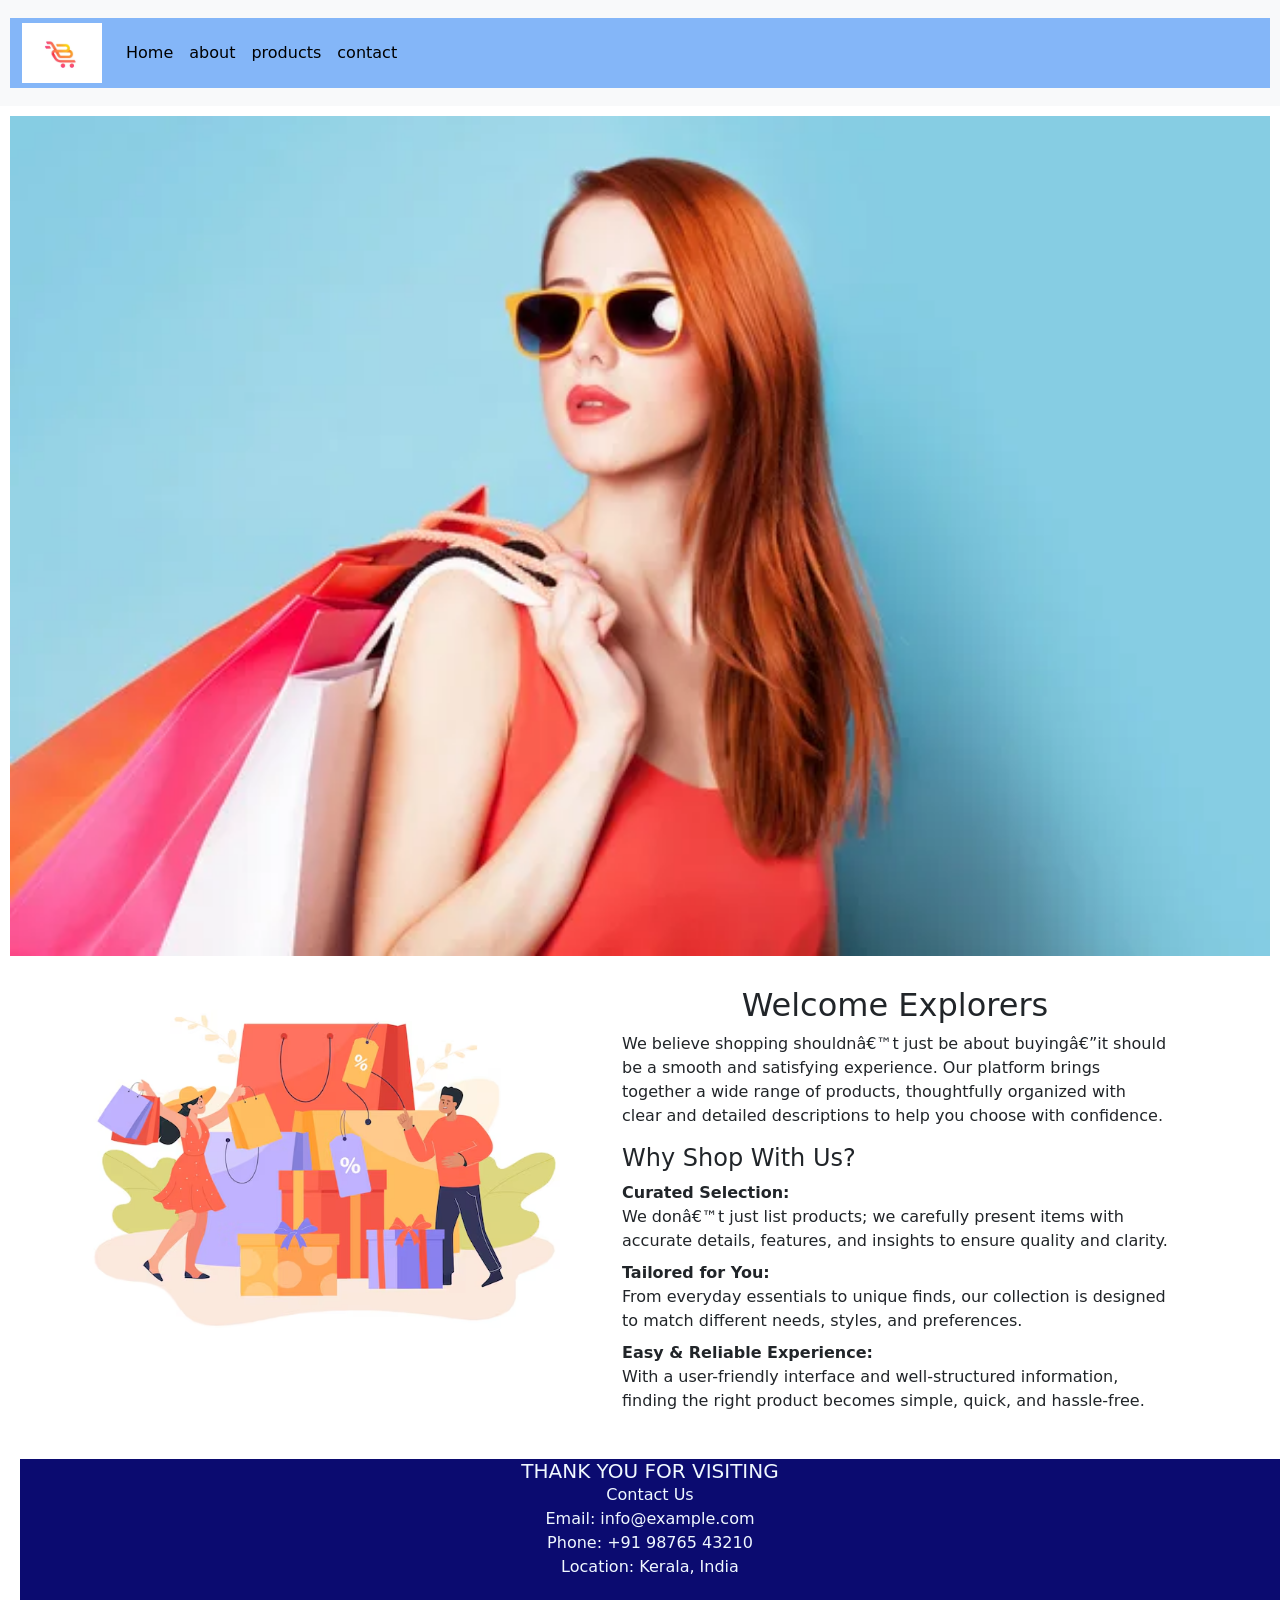
<file: index.html>
<!doctype html>
<html>

<head>
  <link href="https://cdn.jsdelivr.net/npm/bootstrap@5.3.8/dist/css/bootstrap.min.css" rel="stylesheet"
    integrity="sha384-sRIl4kxILFvY47J16cr9ZwB07vP4J8+LH7qKQnuqkuIAvNWLzeN8tE5YBujZqJLB" crossorigin="anonymous" />
  <title>hw</title>
  <link rel="stylesheet" href="./style.css" />
</head>

<body>
  <script src="https://cdn.jsdelivr.net/npm/bootstrap@5.3.8/dist/js/bootstrap.bundle.min.js"
    integrity="sha384-FKyoEForCGlyvwx9Hj09JcYn3nv7wiPVlz7YYwJrWVcXK/BmnVDxM+D2scQbITxI"
    crossorigin="anonymous"></script>

<!-- nav bar -->
  <nav class="navbar navbar-expand-lg bg-body-tertiary">
  <div class="container-fluid" >
    <a class="navbar-brand" href="#">
      <img src="./image/logo.webp" style="width: 80px;">
    </a>
    <button class="navbar-toggler" type="button" data-bs-toggle="collapse" data-bs-target="#navbarSupportedContent" aria-controls="navbarSupportedContent" aria-expanded="false" aria-label="Toggle navigation">
      <span class="navbar-toggler-icon"></span>
    </button>
    <div class="collapse navbar-collapse " id="navbarSupportedContent">
      <ul class="navbar-nav me-auto mb-2 mb-lg-0">
        <li class="nav-item">
          <a class="nav-link active" aria-current="page" href="./index.html">Home</a>
        </li>
         <li class="nav-item">
          <a class="nav-link active" aria-current="page" href="./about.html">about</a>
        </li>
         <li class="nav-item">
          <a class="nav-link active" aria-current="page" href="./product.html">products</a>
        </li>
         <li class="nav-item">
          <a class="nav-link active" aria-current="page" href="./form.html">contact</a>
        </li>
      </ul> 
    </div>
  </div>
</nav>
<!-- nav bar -->



  <!-- caroussel -->
  <div id="carouselExampleSlidesOnly" class="carousel slide" data-bs-ride="carousel">
    <div class="carousel-inner">
      <div class="carousel-ite active">
        <img src="./image/corossel.jpg" class="d-block w-100" alt="..." />
      </div>

      
  </div>

  <!-- about -->


 <div class="container"> 
        <div class="row">
           <div class="col-6">
            <img src="./image/about.avif" class="img-fluid" /> 
           </div>

           <div class="col-6">
            <div class="head">
             <h2>Welcome Explorers</h2></div>
             <p>
                We believe shopping shouldn’t just be about buying—it should be a smooth and satisfying experience. Our platform brings together a wide range of products, thoughtfully organized with clear and detailed descriptions to help you choose with confidence.
                <h4>Why Shop With Us? </h4>
                <dl> 
                  <dt>Curated Selection:</dt>
                    <dd>We don’t just list products; we carefully present items with accurate details, features, and insights to ensure quality and clarity. </dd>
                 <dt>Tailored for You:</dt> 
                   <dd>From everyday essentials to unique finds, our collection is designed to match different needs, styles, and preferences.</dd>
                 <dt>Easy & Reliable Experience:</dt>
                   <dd>With a user-friendly interface and well-structured information, finding the right product becomes simple, quick, and hassle-free.</dd>
                </dl>
              </p>
           </div>

      </div>
</div>
<!-- about describtion -->


  <!-- service -->

  <!-- <div class="container_service">
    <div class="row">

      <div class="head">
        <h3>Must Visit</h4>
      </div>
      <div class="col-3">
        <div class="card ">
          <img src="./image/card1.jpg" class="card-img-top" alt="...">
        </div>
      </div>

      <div class="col-3">
        <div class="card ">
          <img src="./image/card2.jpg" class="card-img-top" alt="...">
        </div>
      </div>

      <div class="col-3">
        <div class="card">
          <img src="./image/card3.jpg" class="card-img-top" alt="...">
        </div>
      </div>
      <div class="col-3">
        <div class="card">
          <img src="./image/card4.jpg" class="card-img-top" alt="...">
        </div>
      </div>
      <div class="col-3">
        <div class="card ">
          <img src="./image/card5.jpg" class="card-img-top" alt="...">
        </div>
      </div>
      <div class="col-3">
        <div class="card ">
          <img src="./image/card6.jpg" class="card-img-top" alt="...">
        </div>
      </div>
      <div class="col-3">
        <div class="card ">
          <img src="./image/card7.jpg" class="card-img-top" alt="...">
        </div>
      </div>
      <div class="col-3">
        <div class="card">
          <img src="./image/card8.jpg" class="card-img-top" alt="...">
        </div>
      </div>
    </div>
  </div> -->
<!-- service -->


  <!-- footer -->
  <div class="card_foot">

    <div class="card-body">
      <h5 class="card-title head">THANK YOU FOR VISITING</h5>
      <p class="card-text">Contact Us <BR>
        Email: info@example.com<BR>
        Phone: +91 98765 43210 <br>
        Location: Kerala, India</p>

    </div>
  </div>

</body>

</html>
</file>
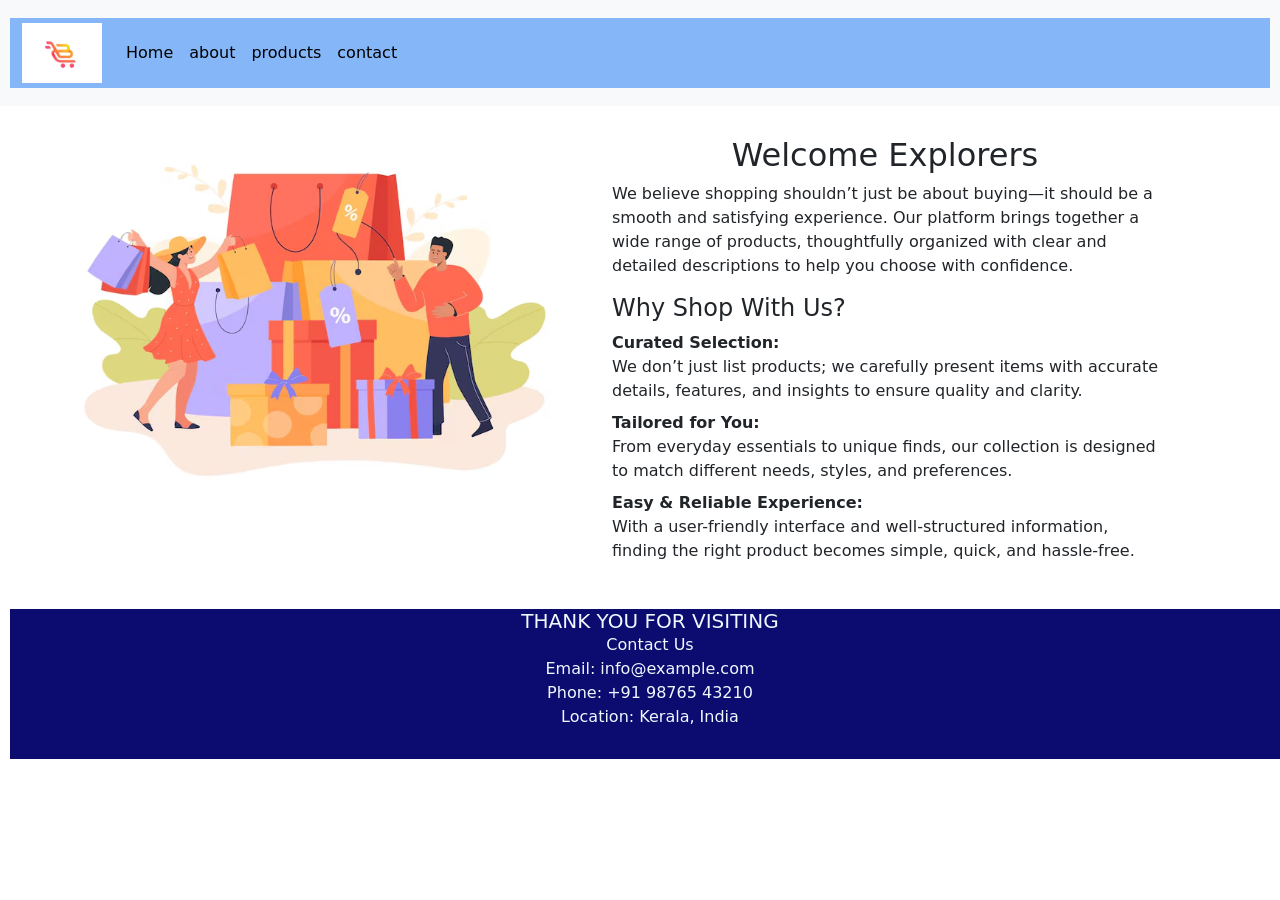
<file: about.html>
<!DOCTYPE html>
<html>
    <head>
        <title>about</title>
        <link href="https://cdn.jsdelivr.net/npm/bootstrap@5.3.0/dist/css/bootstrap.min.css" rel="stylesheet">
        <link rel="stylesheet" href="style.css">
    </head>
    
    <body>
      <!-- nav bar -->
  <nav class="navbar navbar-expand-lg bg-body-tertiary">
  <div class="container-fluid">
    <a class="navbar-brand" href="#">
      <img src="./image/logo.webp" style="width: 80px;">
    </a>
    <button class="navbar-toggler" type="button" data-bs-toggle="collapse" data-bs-target="#navbarSupportedContent" aria-controls="navbarSupportedContent" aria-expanded="false" aria-label="Toggle navigation">
      <span class="navbar-toggler-icon"></span>
    </button>
    <div class="collapse navbar-collapse" id="navbarSupportedContent">
      <ul class="navbar-nav me-auto mb-2 mb-lg-0">
        <li class="nav-item">
          <a class="nav-link active" aria-current="page" href="./index.html">Home</a>
        </li>
         <li class="nav-item">
          <a class="nav-link active" aria-current="page" href="./about.html">about</a>
        </li>
         <li class="nav-item">
          <a class="nav-link active" aria-current="page" href="./product.html">products</a>
        </li>
         <li class="nav-item">
          <a class="nav-link active" aria-current="page" href="./form.html">contact</a>
        </li>
        
    </div>
  </div>
</nav>
<!-- nav bar -->


<!-- about describtion -->
        <div class="container"> 
        <div class="row">
           <div class="col-6">
            <img src="./image/about.avif" class="img-fluid" /> 
           </div>

           <div class="col-6">
            <div class="head">
             <h2>Welcome Explorers</h2></div>
             <p>
                We believe shopping shouldn’t just be about buying—it should be a smooth and satisfying experience. Our platform brings together a wide range of products, thoughtfully organized with clear and detailed descriptions to help you choose with confidence.
                <h4>Why Shop With Us? </h4>
                <dl> 
                  <dt>Curated Selection:</dt>
                    <dd>We don’t just list products; we carefully present items with accurate details, features, and insights to ensure quality and clarity. </dd>
                 <dt>Tailored for You:</dt> 
                   <dd>From everyday essentials to unique finds, our collection is designed to match different needs, styles, and preferences.</dd>
                 <dt>Easy & Reliable Experience:</dt>
                   <dd>With a user-friendly interface and well-structured information, finding the right product becomes simple, quick, and hassle-free.</dd>
                </dl>
              </p>
           </div>

      </div>
</div>
<!-- about describtion -->

<!-- footer -->
  <div class="card_foot">

    <div class="card-body">
      <h5 class="card-title head">THANK YOU FOR VISITING</h5>
      <p class="card-text">Contact Us <BR>
        Email: info@example.com<BR>
        Phone: +91 98765 43210 <br>
        Location: Kerala, India</p>

    </div>
  </div>
<!-- footer-->

    </body>
</html>
</file>
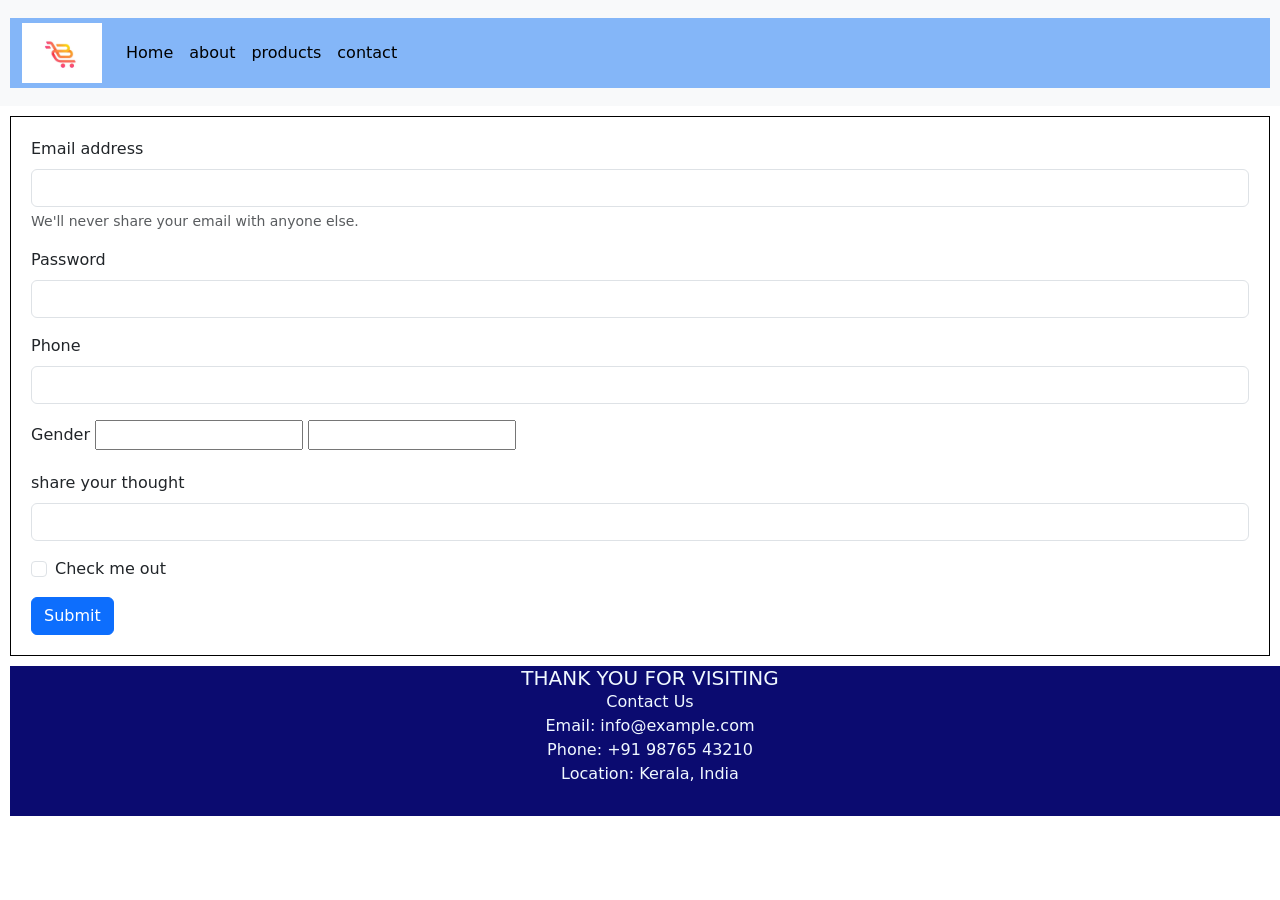
<file: form.html>
<!DOCTYPE html>
<html>
    <head>
    <title>form</title>
    <link href="https://cdn.jsdelivr.net/npm/bootstrap@5.3.0/dist/css/bootstrap.min.css" rel="stylesheet">
    <link rel="stylesheet" href="style.css">
    </head>

    <body>
<!-- nav bar -->
  <nav class="navbar navbar-expand-lg bg-body-tertiary">
  <div class="container-fluid">
    <a class="navbar-brand" href="#">
      <img src="./image/logo.webp" style="width: 80px;">
    </a>
    <button class="navbar-toggler" type="button" data-bs-toggle="collapse" data-bs-target="#navbarSupportedContent" aria-controls="navbarSupportedContent" aria-expanded="false" aria-label="Toggle navigation">
      <span class="navbar-toggler-icon"></span>
    </button>
    <div class="collapse navbar-collapse" id="navbarSupportedContent">
      <ul class="navbar-nav me-auto mb-2 mb-lg-0">
        <li class="nav-item">
          <a class="nav-link active" aria-current="page" href="./index.html">Home</a>
        </li>
         <li class="nav-item">
          <a class="nav-link active" aria-current="page" href="./about.html">about</a>
        </li>
         <li class="nav-item">
          <a class="nav-link active" aria-current="page" href="./product.html">products</a>
        </li>
         <li class="nav-item">
          <a class="nav-link active" aria-current="page" href="./form.html">contact</a>
        </li>
        
    </div>
  </div>
</nav>
<!-- nav bar -->

<!-- contact form -->
        <form>
            <div class="container_form">
  <div class="mb-3" >
    <label for="exampleInputEmail1" class="form-label">Email address</label>
    <input type="email" class="form-control" id="exampleInputEmail1" aria-describedby="emailHelp">
    <div id="emailHelp" class="form-text">We'll never share your email with anyone else.</div>
  </div>
  <div class="mb-3">
    <label for="exampleInputPassword1" class="form-label">Password</label>
    <input type="password" class="form-control" id="exampleInputPassword1">
  </div>
  <div class="mb-3">
    <label for="exampleInputPassword1" class="form-label">Phone</label>
    <input type="text" class="form-control" id="exampleInputPassword1">
  </div>
  <div class="mb-3">
    <label for="exampleInputPassword1" class="form-label">Gender</label>
    <input type="radiobutton" >
    <input type="radiobutton" >
  </div>
  <div class="mb-3">
    <label for="exampleInputPassword1" class="form-label">share your thought</label>
    <input type="text" class="form-control" id="exampleInputPassword1">
  </div>
  
  <div class="mb-3 form-check">
    <input type="checkbox" class="form-check-input" id="exampleCheck1">
    <label class="form-check-label" for="exampleCheck1">Check me out</label>
  </div>
  <button type="submit" class="btn btn-primary" style="align-items: center;">Submit</button>
  </div>
</form>
<!-- contact form -->



<!-- footer -->
  <div class="card_foot">

    <div class="card-body">
      <h5 class="card-title head">THANK YOU FOR VISITING</h5>
      <p class="card-text">Contact Us <BR>
        Email: info@example.com<BR>
        Phone: +91 98765 43210 <br>
        Location: Kerala, India</p>

    </div>
  </div>
<!-- fooer -->
    </body>
</html>
</file>
<file: style.css>
#carouselExampleSlidesOnly {
    margin: 10px;
}

/* about */
.container{
   margin: 30px;
   display: flex;

   
}

/* service */
.container_product{
    margin: 10px;
    flex-wrap: wrap;
    justify-content: center;

}

.head{
    text-align-last: center;
}

.card{
    padding: 10px;
    margin: 10px;
    
    
    box-sizing: border-box;
}

#product_space{
    
}

/* footer */
.card_foot{
    height: 150px;
    width: 100%;
    margin: 10px;
    background-color: rgb(11, 11, 112);
    color: aliceblue;
}

.card-text{
    text-align: center;
    
}


/* form style */
.container_form{
    margin: 10px;
    border: 1px solid black;
    padding: 20px;
}


/* navbaar */
.container-fluid{
    margin: 10px;
    background-color: rgb(132, 182, 248);

    
}
</file>
